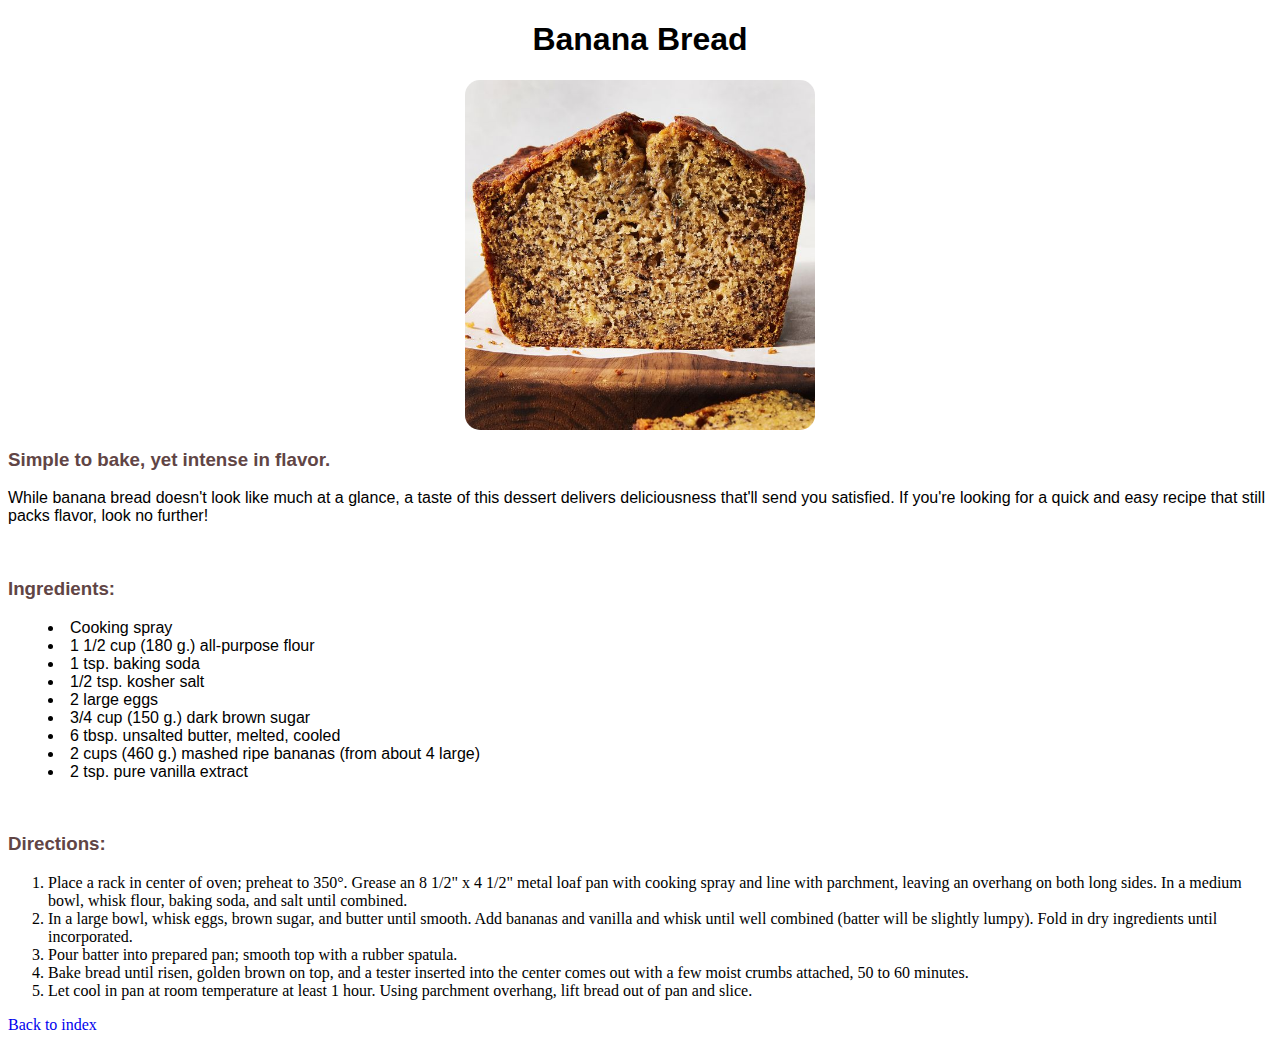
<file: recipes/banana_bread.html>
<!DOCTYPE html>
<html lang="EN">
    <head>
        <meta charset="UTF-8">
        <link rel="stylesheet" href="../styles.css">
        <title>Recipe #3</title>
    </head>
    <h1 id="headercss">Banana Bread</h1>
    <img src="../images/bananabread.jpg" alt="A picture of banana bread, simple but delectable" class="yummy">

    <body>
        <h3 class="whatrecipe">Simple to bake, yet intense in flavor.</h3>
        <p class="thisrecipe">While banana bread doesn't look like much at a glance, a taste of this dessert delivers deliciousness that'll send you satisfied. If you're looking for a quick and easy recipe that still packs flavor, look no further!</p>

    <br>

    <h3 class="whatrecipe">Ingredients:</h3>
        
        <ul class="thisrecipe">
            <li>Cooking spray</li>
            <li>1 1/2 cup (180 g.) all-purpose flour</li>
            <li>1 tsp. baking soda</li>
            <li>1/2 tsp. kosher salt</li>
            <li>2 large eggs</li>
            <li>3/4 cup (150 g.) dark brown sugar</li>
            <li>6 tbsp. unsalted butter, melted, cooled</li>
            <li>2 cups (460 g.) mashed ripe bananas (from about 4 large)</li>
            <li>2 tsp. pure vanilla extract</li>
        </ul>
        

    <br>

    <h3 class="whatrecipe">Directions:</h3>

        <ol>
            <li>Place a rack in center of oven; preheat to 350°. Grease an 8 1/2" x 4 1/2" metal loaf pan with cooking spray and line with parchment, leaving an overhang on both long sides. In a medium bowl, whisk flour, baking soda, and salt until combined.</li>
            <li>In a large bowl, whisk eggs, brown sugar, and butter until smooth. Add bananas and vanilla and whisk until well combined (batter will be slightly lumpy). Fold in dry ingredients until incorporated. </li>
            <li>Pour batter into prepared pan; smooth top with a rubber spatula.</li>
            <li>Bake bread until risen, golden brown on top, and a tester inserted into the center comes out with a few moist crumbs attached, 50 to 60 minutes. </li>
            <li>Let cool in pan at room temperature at least 1 hour. Using parchment overhang, lift bread out of pan and slice.</li>
        </ol>
        <a href="../index.html" class="countryroads">Back to index</a>
        </div>
    </body>
    
</html>
</file>
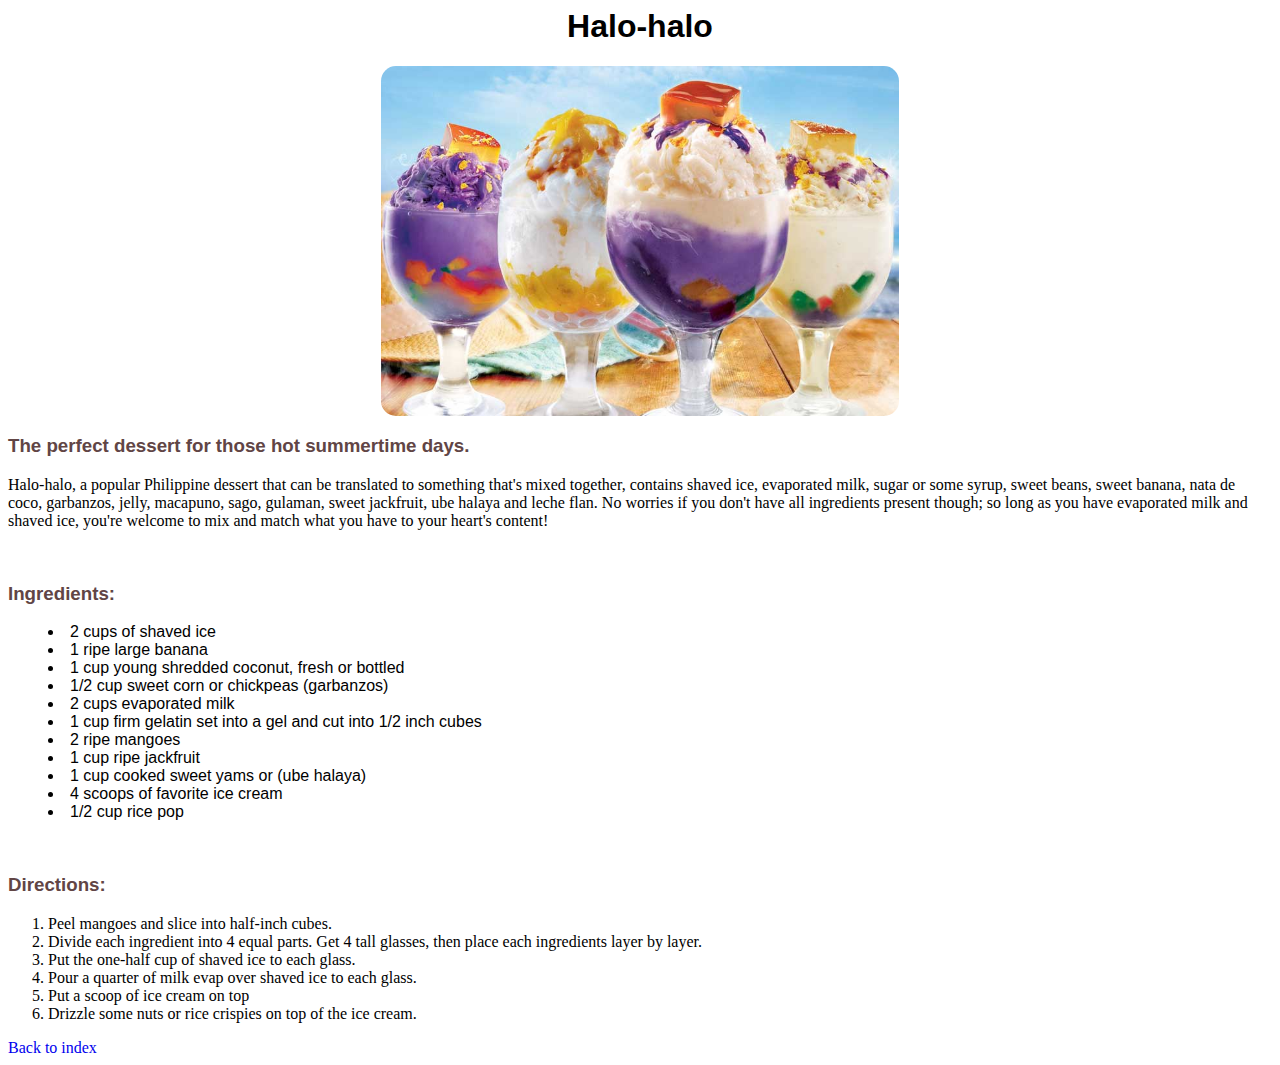
<file: recipes/halohalo.html>
<html lang="EN">
    <head>
        <meta charset="UTF-8">
        <link rel="stylesheet" href="../styles.css">
        <title>Recipe #2</title>
    </head>
    <h1 id="headercss">Halo-halo</h1>
    <img src="../images/halohalo.jpg" alt="A picture of halo-halo, a Philippine dessert perfect for the summertime heat" class="yummy">
    <body>
        <h3 class="whatrecipe">The perfect dessert for those hot summertime days.</h3>
            <p class>Halo-halo, a popular Philippine dessert that can be translated to something that's mixed together, contains shaved ice, evaporated milk, sugar or some syrup, sweet beans, sweet banana, nata de coco, garbanzos, jelly, macapuno, sago, gulaman, sweet jackfruit, ube halaya and leche flan. No worries if you don't have all ingredients present though; so long as you have evaporated milk and shaved ice, you're welcome to mix and match what you have to your heart's content!</p>

        <br>
        
        <h3 class="whatrecipe">Ingredients:</h3>
        <ul class="thisrecipe">
        
            <li>2 cups of shaved ice</li>
            <li>1 ripe large banana</li>
            <li>1 cup young shredded coconut, fresh or bottled</li>
            <li>1/2 cup sweet corn or chickpeas (garbanzos)</li>
            <li>2 cups evaporated milk</li>
            <li>1 cup firm gelatin set into a gel and cut into 1/2 inch cubes</li>
            <li>2 ripe mangoes</li>
            <li>1 cup ripe jackfruit</li>
            <li>1 cup cooked sweet yams or (ube halaya)</li>
            <li>4 scoops of favorite ice cream</li>
            <li>1/2 cup rice pop</li>
        </ul>

        <br>

        <h3 class="whatrecipe">Directions:</h3>
        <ol>
            <li>Peel mangoes and slice into half-inch cubes.</li>
            <li>Divide each ingredient into 4 equal parts. Get 4 tall glasses, then place each ingredients layer by layer.</li>
            <li>Put the one-half cup of shaved ice to each glass.</li>
            <li>Pour a quarter of milk evap over shaved ice to each glass.</li>
            <li>Put a scoop of ice cream on top</li>
            <li>Drizzle some nuts or rice crispies on top of the ice cream.</li>
        </ol>
        <a href="../index.html" class="countryroads">Back to index</a>
        </div>
    </body>

    </html>
</file>
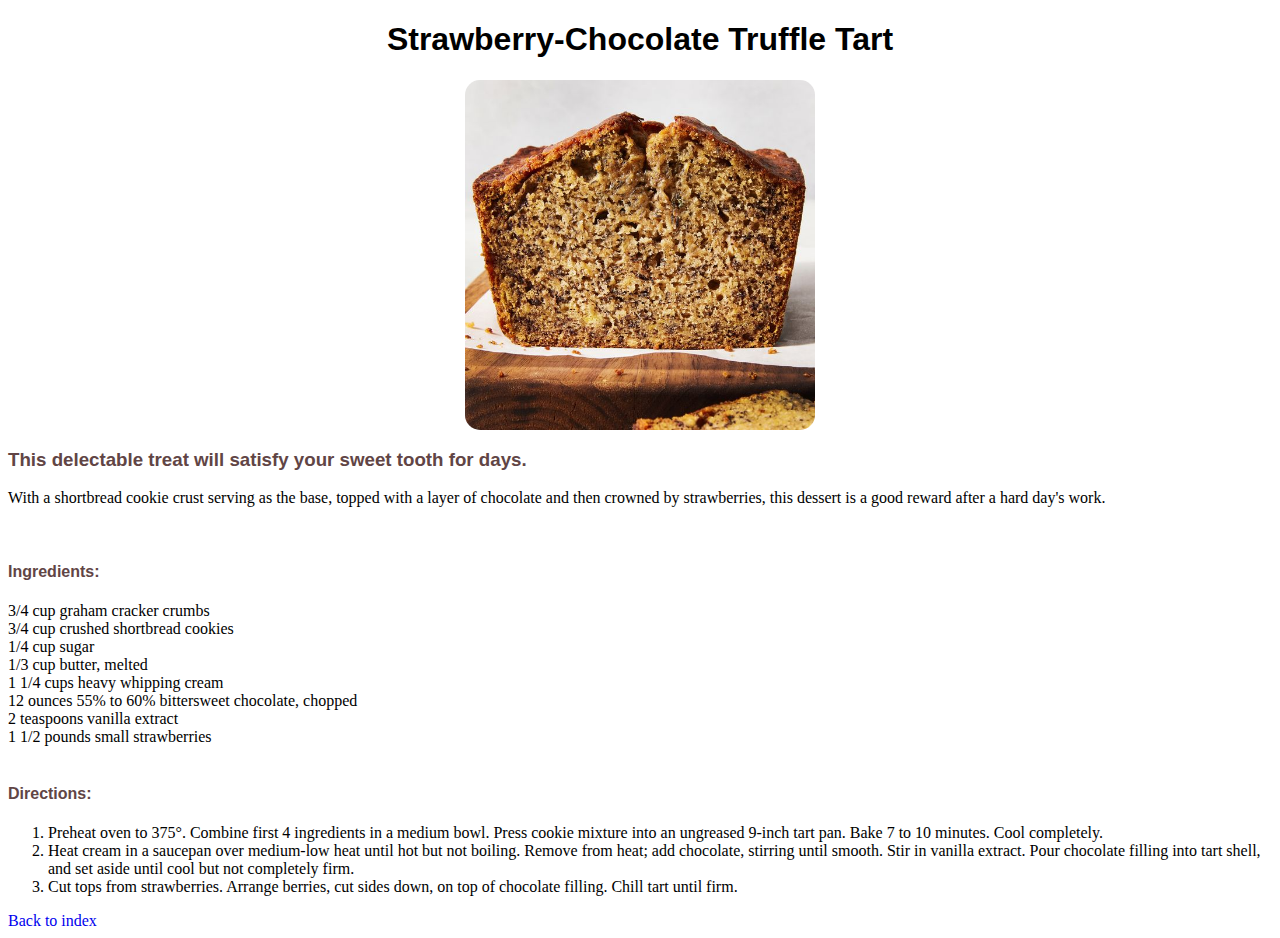
<file: recipes/tart.html>
<!DOCTYPE html>
<html lang="EN">
    <head>
        <meta charset="UTF-8">
        <link rel="stylesheet" href="../styles.css">
        <title>Recipe #1</title>
    </head>
    <h1 id="headercss">Strawberry-Chocolate Truffle Tart</h1>
    <img src="../images/bananabread.jpg" alt="A toothache-inducing picture of a strawberry-chocolate truffle tart" class="yummy">

    <body>
        <h3 class="whatrecipe">This delectable treat will satisfy your sweet tooth for days.</h3>
            <p>With a shortbread cookie crust serving as the base, topped with a layer of chocolate and then crowned by strawberries, this dessert is a good reward after a hard day's work.</p>

        <br>

        <h4 class="whatrecipe">Ingredients:</h4>
        <ul class="thisrecipe"></ul>
            <li>3/4 cup graham cracker crumbs</li>
            <li>3/4 cup crushed shortbread cookies</li>
            <li>1/4 cup sugar</li>
            <li>1/3 cup butter, melted</li>
            <li>1 1/4 cups heavy whipping cream</li>
            <li>12 ounces 55% to 60% bittersweet chocolate, chopped</li>
            <li>2 teaspoons vanilla extract</li>
            <li>1 1/2 pounds small strawberries</li>
        </ul>
        <br>   

        <h4 class="whatrecipe">Directions:</h4>
        <ol>
            <li>Preheat oven to 375°. Combine first 4 ingredients in a medium bowl. Press cookie mixture into an ungreased 9-inch tart pan. Bake 7 to 10 minutes. Cool completely.</li>
            <li>Heat cream in a saucepan over medium-low heat until hot but not boiling. Remove from heat; add chocolate, stirring until smooth. Stir in vanilla extract. Pour chocolate filling into tart shell, and set aside until cool but not completely firm.</li>
            <li>Cut tops from strawberries. Arrange berries, cut sides down, on top of chocolate filling. Chill tart until firm.</li>
        </ol>

        <a href="../index.html" class="countryroads">Back to index</a>
        </div>
    </body>
</html>
</file>
<file: styles.css>
/*Index page CSS*/

div {
    background-color: #f3f0db;
}

.headerfont {
    font-family: "American Typewriter", sans-serif, Verdana; 
    color: white;
    font-weight: 600;
    background-color: #614c40;
    text-align: center;
    padding: 16px;
}

#imgindex {
    height: 350px;
    width: auto; 
    border-radius: 15px;
    display: block;
    text-align: center;
    margin: auto;
}

#pfont {
    color: brown;
    font-size: 20px;
    font-family: "Gill Sans", sans-serif, Verdana;
    display: block;
    padding: 16px;
    text-align: center;
}

.landing {
    font-size: 18px;
    font-family: "Gill Sans", sans-serif, Verdana;
    text-align: center;
    color: white;
    text-align: center;
}

.landing li {
    margin: auto;
    padding: 0px; 
    list-style: none;
    display: inline-block;
}

a {
    text-decoration: none;
}

button {
    font-family: "Gill Sans", sans-serif, Verdana;
    font-size: 18px;
    color: white;
    background-color: #80756f;
    border-style: solid;
    padding: 10px;
    margin: 5px;
    
}

.smol {
    position: fixed;
    bottom: 0;
}


/*recipes let's goooo*/

#headercss {
    font-family: "American Typewriter", Helvetica, Verdana; 
    font-weight: 700;
    text-align: center;
}

.yummy {
    height: 350px;
    width: auto; 
    border-radius: 15px;
    display: block;
    margin-left: auto;
    margin-right: auto;
}

.whatrecipe {
    font-family: "American Typewriter", sans-serif, Verdana; 
    color: rgb(97, 69, 69);
    font-weight: 600; 
    text-align: left;
}

.thisrecipe {
    font-family: Georgia, Verdana, Helvetica;
    color: black;
    list-style-position: inside;
    text-align: left;
}

.countryroads {
    bottom: 0;
}
</file>
